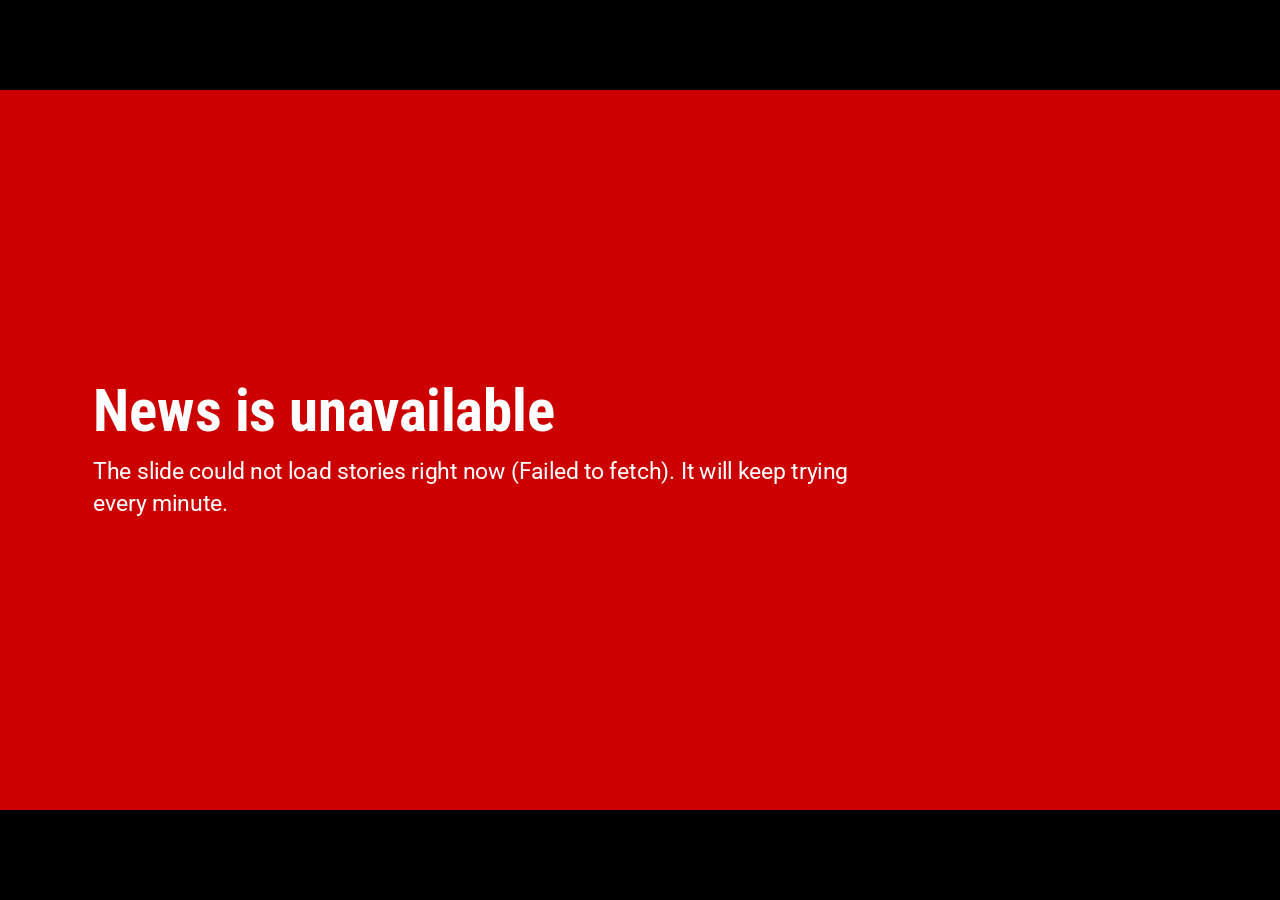
<file: index.html>
<!DOCTYPE html>
<html lang="en">
<head>
<meta charset="utf-8">
<title>NC State News Slide</title>
<meta name="viewport" content="width=1920, initial-scale=1">
<meta name="robots" content="noindex, nofollow">
<meta name="description" content="Digital signage slide showing the latest news from an NC State University department website.">

<!-- Brand faces are self-hosted. A billboard player that boots before the
     network settles must never fall back to a system font mid-rotation. -->
<link rel="preload" href="assets/fonts/roboto-condensed-latin.woff2" as="font" type="font/woff2" crossorigin>
<link rel="preload" href="assets/fonts/roboto-latin.woff2" as="font" type="font/woff2" crossorigin>
<link rel="stylesheet" href="assets/fonts.css">
<link rel="stylesheet" href="assets/slide.css">
</head>
<body>

<!--
  The stage is always 1920x1080. slide.js scales it to whatever the player's
  viewport happens to be, so the same URL is safe on a 4K panel or a preview
  window without any layout reflow.
-->
<div id="stage" class="stage" aria-live="polite">

  <div class="rule-top" aria-hidden="true"></div>

  <div id="deck" class="deck"><!-- slides injected here --></div>

  <footer class="footer">
    <div id="progress" class="progress" aria-hidden="true"></div>
    <div class="footer-inner">
      <span id="footerSource" class="footer-source">NC State University</span>
      <nav id="dots" class="dots" aria-label="Story position"></nav>
    </div>
  </footer>

</div>

<template id="slideTemplate">
  <article class="slide">
    <div class="media">
      <img class="media-img" alt="" decoding="async">
      <div class="media-fallback" aria-hidden="true"><span>Think and Do</span></div>
    </div>
    <div class="panel">
      <div class="panel-inner">
        <span class="accent" aria-hidden="true"></span>
        <p class="eyebrow"></p>
        <h1 class="headline"></h1>
        <p class="date"></p>
        <p class="abstract"></p>
      </div>
    </div>
  </article>
</template>

<script src="assets/fit.js"></script>
<script src="assets/slide.js"></script>
</body>
</html>
</file>
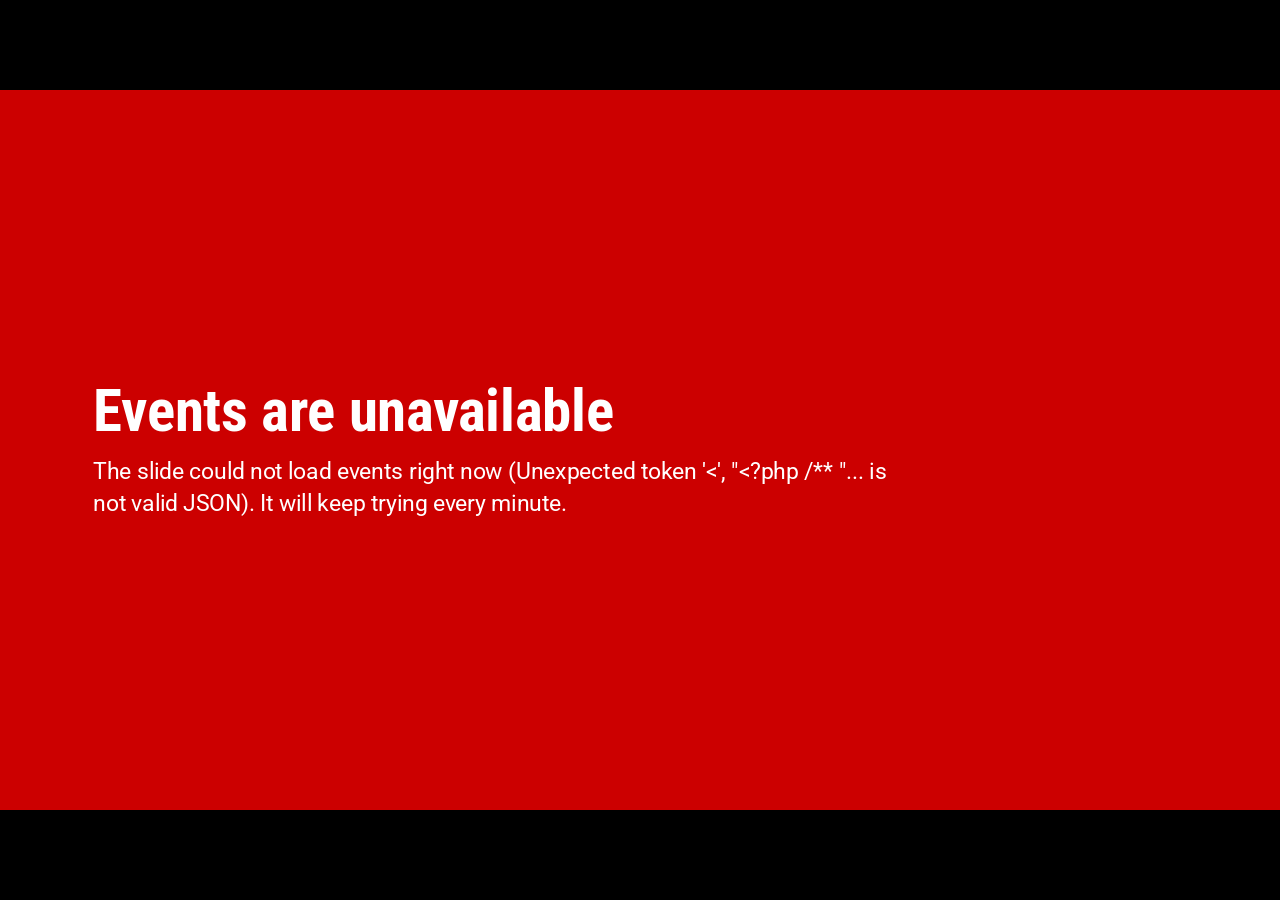
<file: department-events.html>
<!DOCTYPE html>
<html lang="en">
<head>
<meta charset="utf-8">
<title>NC State Department Events Slide</title>
<meta name="viewport" content="width=1920, initial-scale=1">
<meta name="robots" content="noindex, nofollow">
<meta name="description" content="Digital signage slide showing upcoming events from an NC State department calendar.">

<link rel="preload" href="assets/fonts/roboto-condensed-latin.woff2" as="font" type="font/woff2" crossorigin>
<link rel="preload" href="assets/fonts/roboto-latin.woff2" as="font" type="font/woff2" crossorigin>
<link rel="stylesheet" href="assets/fonts.css">
<link rel="stylesheet" href="assets/slide.css">
<link rel="stylesheet" href="assets/events.css">
</head>
<body>

<div id="stage" class="stage ev-stage department-events" data-events-endpoint="api/department-events.php" aria-live="polite">

  <div class="rule-top" aria-hidden="true"></div>

  <header class="ev-header">
    <div>
      <p id="evEyebrow" class="ev-eyebrow">NC State Computer Science</p>
      <h1 id="evTitle" class="ev-title">Upcoming Events</h1>
    </div>
    <p id="evWindow" class="ev-window"></p>
  </header>

  <div id="evList" class="ev-list"><!-- rows injected here --></div>

  <footer class="footer">
    <div class="footer-inner">
      <span id="evSource" class="footer-source">Events from the NC State Computer Science calendar</span>
      <span id="evCount" class="footer-source"></span>
    </div>
  </footer>

</div>

<template id="evRowTemplate">
  <article class="ev-row">
    <div class="ev-chip">
      <span class="ev-chip-month"></span>
      <span class="ev-chip-day"></span>
    </div>
    <div class="ev-body">
      <h2 class="ev-name"></h2>
      <p class="ev-meta"></p>
    </div>
    <p class="ev-type"></p>
  </article>
</template>

<script src="assets/events.js"></script>
</body>
</html>
</file>
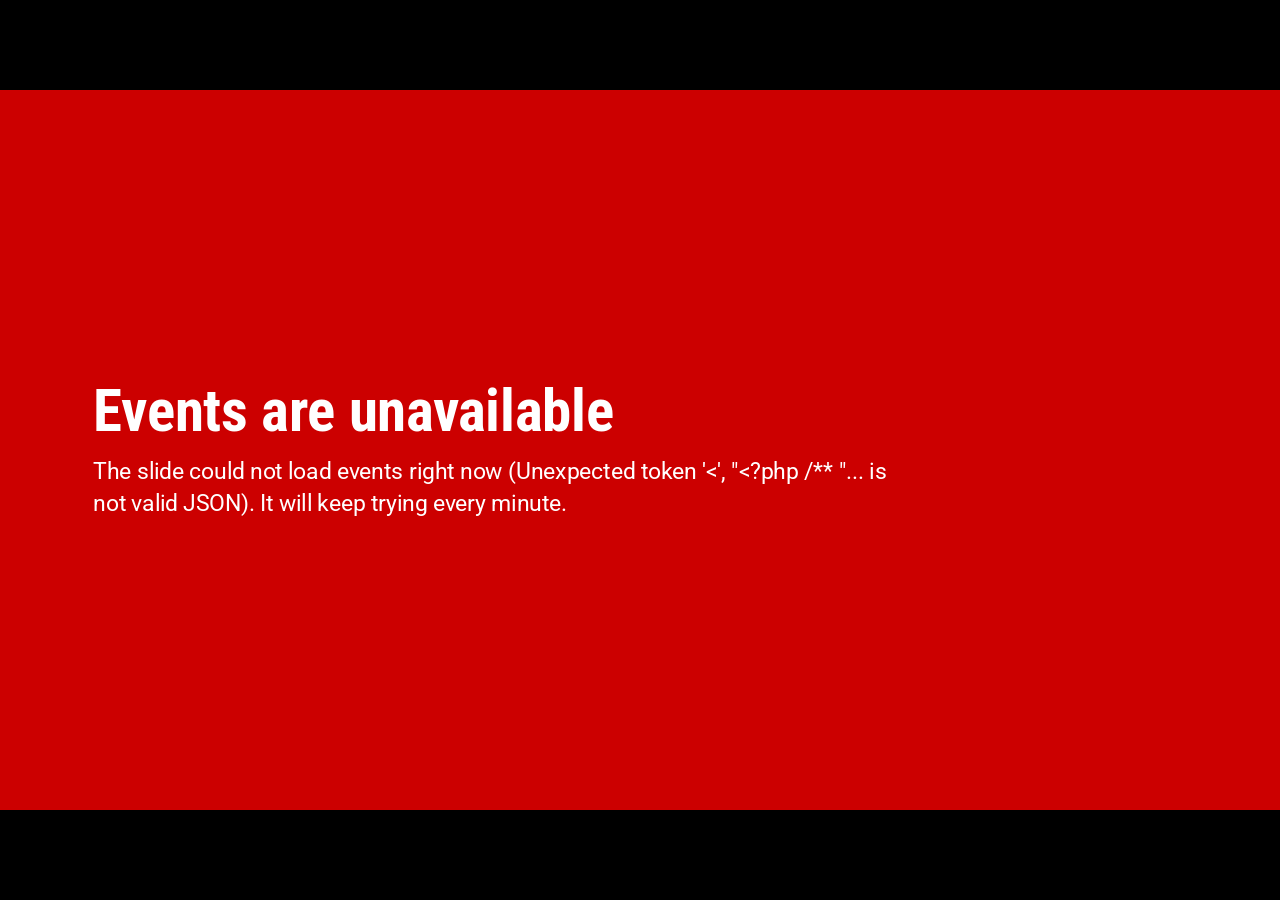
<file: events-cycle.html>
<!DOCTYPE html>
<html lang="en">
<head>
<meta charset="utf-8">
<title>NC State Events Slide (Cycling)</title>
<meta name="viewport" content="width=1920, initial-scale=1">
<meta name="robots" content="noindex, nofollow">
<meta name="description" content="Digital signage slide cycling through upcoming events on NC State University's Centennial Campus, one at a time with a featured photo and description.">

<link rel="preload" href="assets/fonts/roboto-condensed-latin.woff2" as="font" type="font/woff2" crossorigin>
<link rel="preload" href="assets/fonts/roboto-latin.woff2" as="font" type="font/woff2" crossorigin>
<link rel="stylesheet" href="assets/fonts.css">
<!-- Reuses the news slide's stage/media/panel styling as-is: same canvas,
     same crossfade and Ken Burns treatment, same footer and dot pattern.
     Nothing here is events-specific, so no separate stylesheet is needed. -->
<link rel="stylesheet" href="assets/slide.css">
</head>
<body>

<div id="stage" class="stage" aria-live="polite">

  <div class="rule-top" aria-hidden="true"></div>

  <div id="deck" class="deck"><!-- slides injected here --></div>

  <footer class="footer">
    <div id="progress" class="progress" aria-hidden="true"></div>
    <div class="footer-inner">
      <span id="footerSource" class="footer-source">More at calendar.ncsu.edu</span>
      <nav id="dots" class="dots" aria-label="Event position"></nav>
    </div>
  </footer>

</div>

<template id="slideTemplate">
  <article class="slide">
    <div class="media">
      <img class="media-img" alt="" decoding="async">
      <div class="media-fallback" aria-hidden="true"><span>NC State</span></div>
    </div>
    <div class="panel">
      <div class="panel-inner">
        <span class="accent" aria-hidden="true"></span>
        <p class="eyebrow"></p>
        <h1 class="headline"></h1>
        <p class="date"></p>
        <p class="abstract"></p>
      </div>
    </div>
  </article>
</template>

<script src="assets/fit.js"></script>
<script src="assets/events-cycle.js"></script>
</body>
</html>
</file>
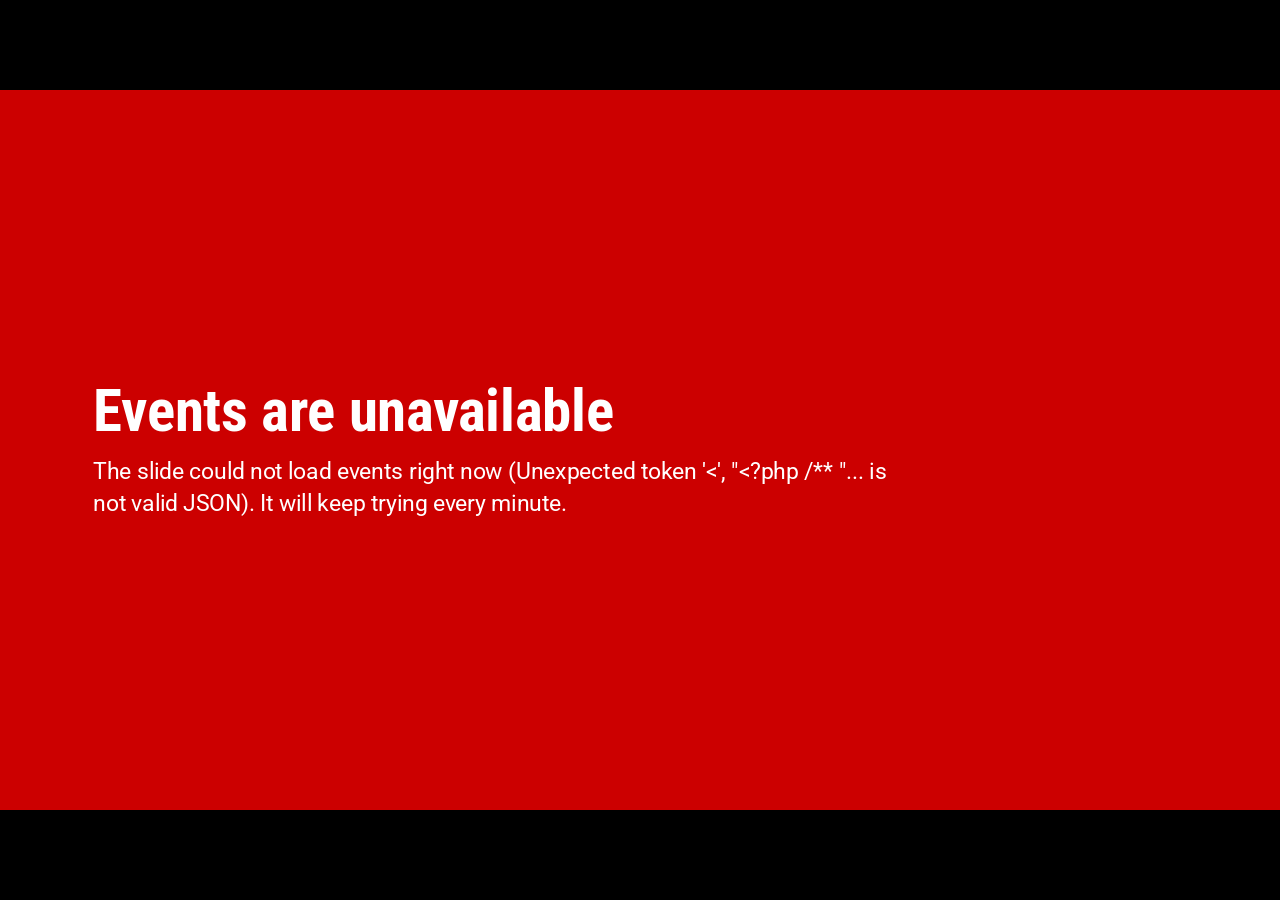
<file: events.html>
<!DOCTYPE html>
<html lang="en">
<head>
<meta charset="utf-8">
<title>NC State Events Slide</title>
<meta name="viewport" content="width=1920, initial-scale=1">
<meta name="robots" content="noindex, nofollow">
<meta name="description" content="Digital signage slide showing upcoming events on NC State University's Centennial Campus.">

<link rel="preload" href="assets/fonts/roboto-condensed-latin.woff2" as="font" type="font/woff2" crossorigin>
<link rel="preload" href="assets/fonts/roboto-latin.woff2" as="font" type="font/woff2" crossorigin>
<link rel="stylesheet" href="assets/fonts.css">
<link rel="stylesheet" href="assets/slide.css">
<link rel="stylesheet" href="assets/events.css">
</head>
<body>

<div id="stage" class="stage ev-stage" aria-live="polite">

  <div class="rule-top" aria-hidden="true"></div>

  <header class="ev-header">
    <div>
      <p id="evEyebrow" class="ev-eyebrow">NC State University</p>
      <h1 id="evTitle" class="ev-title">Upcoming on Centennial Campus</h1>
    </div>
    <p id="evWindow" class="ev-window"></p>
  </header>

  <div id="evList" class="ev-list"><!-- rows injected here --></div>

  <footer class="footer">
    <div class="footer-inner">
      <span class="footer-source">More at calendar.ncsu.edu</span>
      <span id="evCount" class="footer-source"></span>
    </div>
  </footer>

</div>

<template id="evRowTemplate">
  <article class="ev-row">
    <div class="ev-chip">
      <span class="ev-chip-month"></span>
      <span class="ev-chip-day"></span>
    </div>
    <div class="ev-body">
      <h2 class="ev-name"></h2>
      <p class="ev-meta"></p>
    </div>
    <p class="ev-type"></p>
  </article>
</template>

<script src="assets/events.js"></script>
</body>
</html>
</file>
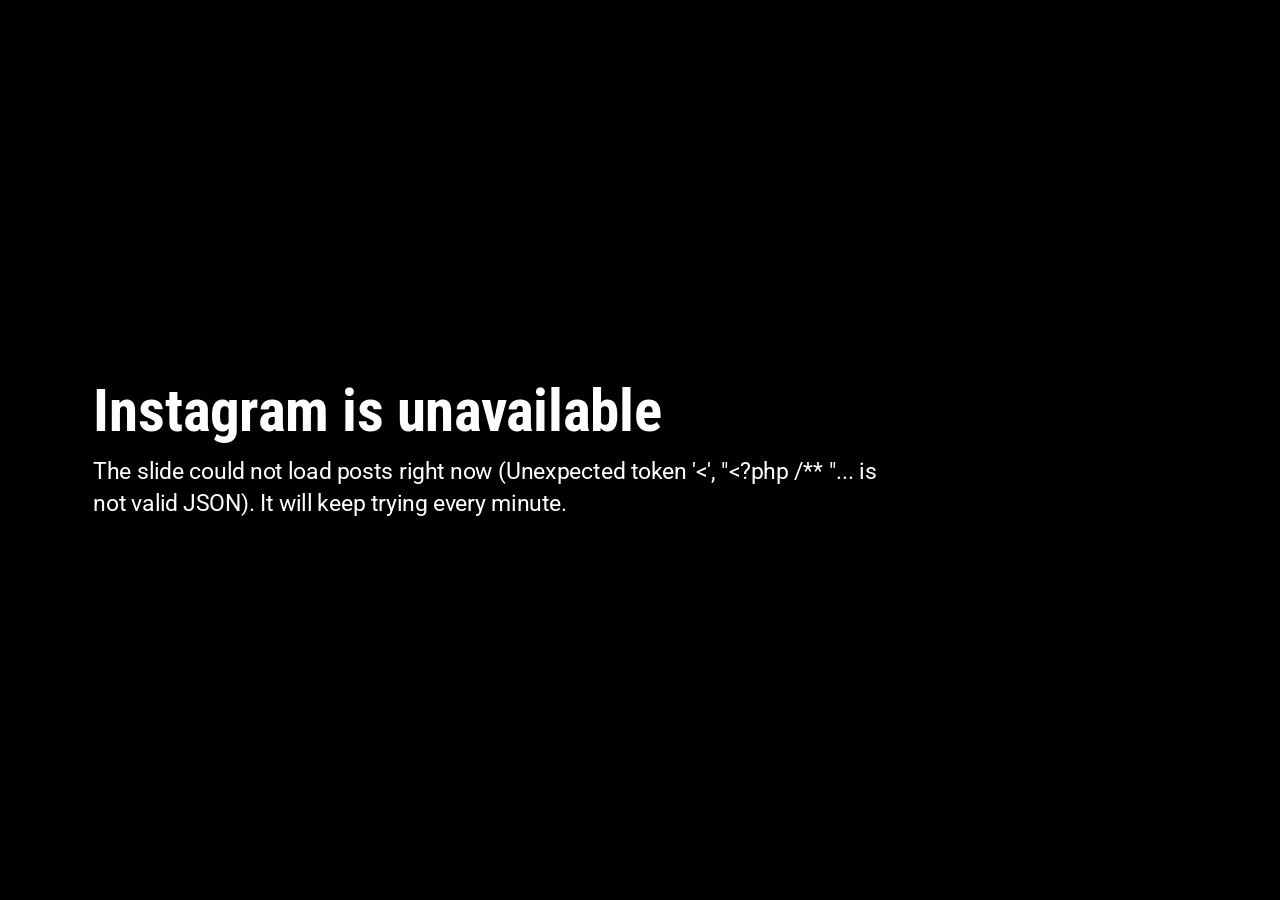
<file: instagram.html>
<!DOCTYPE html>
<html lang="en">
<head>
<meta charset="utf-8">
<title>NC State Instagram Slide</title>
<meta name="viewport" content="width=1920, initial-scale=1">
<meta name="robots" content="noindex, nofollow">
<meta name="description" content="Digital signage slide showing recent Instagram posts from an NC State University department account.">

<link rel="preload" href="assets/fonts/roboto-condensed-latin.woff2" as="font" type="font/woff2" crossorigin>
<link rel="preload" href="assets/fonts/roboto-latin.woff2" as="font" type="font/woff2" crossorigin>
<link rel="stylesheet" href="assets/fonts.css">
<link rel="stylesheet" href="assets/slide.css">
<link rel="stylesheet" href="assets/instagram.css">
</head>
<body>

<div id="stage" class="stage ig-stage" aria-live="polite">

  <header class="ig-header">
    <div>
      <p id="igEyebrow" class="ig-eyebrow">NC State University</p>
      <h1 id="igHandle" class="ig-handle">@ncstate</h1>
    </div>
    <p class="ig-kicker">Latest on Instagram</p>
  </header>

  <div id="igGrid" class="ig-grid"><!-- cards injected here --></div>

  <footer class="ig-footer">
    <span id="igFollow" class="ig-follow">Follow along at instagram.com/ncstate</span>
  </footer>

</div>

<template id="igCardTemplate">
  <article class="ig-card">
    <div class="ig-photo">
      <img class="ig-img" alt="" decoding="async">
    </div>
    <div class="ig-meta">
      <p class="ig-caption"></p>
      <p class="ig-date"></p>
    </div>
  </article>
</template>

<script src="assets/instagram.js"></script>
</body>
</html>
</file>
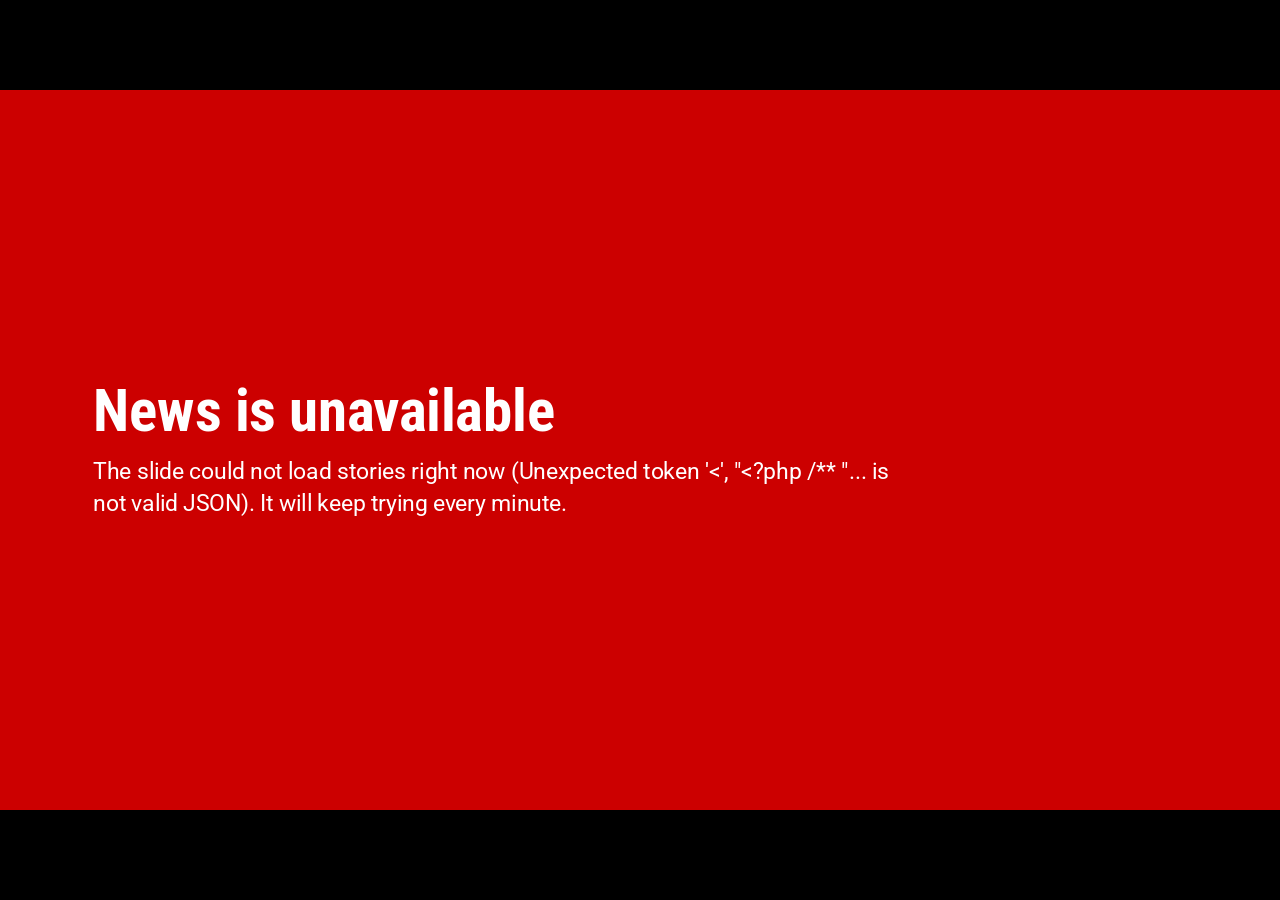
<file: loop.html>
<!DOCTYPE html>
<html lang="en">
<head>
<meta charset="utf-8">
<title>NC State News and Instagram Loop</title>
<meta name="viewport" content="width=1920, initial-scale=1">
<meta name="robots" content="noindex, nofollow">
<meta name="description" content="Digital signage loop that cycles a department's latest news stories with its Instagram wall shown between them.">

<link rel="preload" href="assets/fonts/roboto-condensed-latin.woff2" as="font" type="font/woff2" crossorigin>
<link rel="preload" href="assets/fonts/roboto-latin.woff2" as="font" type="font/woff2" crossorigin>
<link rel="stylesheet" href="assets/fonts.css">
<link rel="stylesheet" href="assets/slide.css">
<link rel="stylesheet" href="assets/instagram.css">
<link rel="stylesheet" href="assets/loop.css">
</head>
<body>

<!--
  The news slide's stage, with the Instagram wall layered over it as one more
  slide. loop.js decides which is showing; the news deck underneath keeps its
  own red rules, footer and dots exactly as index.html does.
-->
<div id="stage" class="stage" aria-live="polite">

  <div class="rule-top" aria-hidden="true"></div>

  <div id="deck" class="deck"><!-- news slides injected here --></div>

  <footer class="footer">
    <div id="progress" class="progress" aria-hidden="true"></div>
    <div class="footer-inner">
      <span id="footerSource" class="footer-source">NC State University</span>
      <nav id="dots" class="dots" aria-label="Story position"></nav>
    </div>
  </footer>

  <section id="igSlide" class="ig-slide" aria-label="Recent Instagram posts">
    <header class="ig-header">
      <div>
        <p id="igEyebrow" class="ig-eyebrow">NC State University</p>
        <h1 id="igHandle" class="ig-handle">@ncstate</h1>
      </div>
      <p class="ig-kicker">Latest on Instagram</p>
    </header>

    <div id="igGrid" class="ig-grid"><!-- cards injected here --></div>

    <footer class="ig-footer">
      <span id="igFollow" class="ig-follow">Follow along at instagram.com/ncstate</span>
    </footer>
  </section>

</div>

<template id="slideTemplate">
  <article class="slide">
    <div class="media">
      <img class="media-img" alt="" decoding="async">
      <div class="media-fallback" aria-hidden="true"><span>Think and Do</span></div>
    </div>
    <div class="panel">
      <div class="panel-inner">
        <span class="accent" aria-hidden="true"></span>
        <p class="eyebrow"></p>
        <h1 class="headline"></h1>
        <p class="date"></p>
        <p class="abstract"></p>
      </div>
    </div>
  </article>
</template>

<template id="igCardTemplate">
  <article class="ig-card">
    <div class="ig-photo">
      <img class="ig-img" alt="" decoding="async">
    </div>
    <div class="ig-meta">
      <p class="ig-caption"></p>
      <p class="ig-date"></p>
    </div>
  </article>
</template>

<script src="assets/fit.js"></script>
<script src="assets/loop.js"></script>
</body>
</html>
</file>
<file: assets/fonts.css>
/* Self-hosted brand typefaces: Roboto, Roboto Condensed, Roboto Slab.
   SIL Open Font License 1.1, retrieved from Google Fonts.
   A signage player should not have to reach an outside CDN at boot, so the
   faces ship with the repo. Latin and Latin Extended subsets only.
   Roboto and Roboto Condensed are variable files covering every weight;
   Roboto Slab is a single 400 weight, which is all the brand asks of it. */

@font-face {
  font-family: 'Roboto';
  font-style: normal;
  font-weight: 100 900;
  font-display: swap;
  src: url('fonts/roboto-latin-ext.woff2') format('woff2');
  unicode-range: U+0100-02BA, U+02BD-02C5, U+02C7-02CC, U+02CE-02D7, U+02DD-02FF, U+0304, U+0308, U+0329, U+1D00-1DBF, U+1E00-1E9F, U+1EF2-1EFF, U+2020, U+20A0-20AB, U+20AD-20C0, U+2113, U+2C60-2C7F, U+A720-A7FF;
}

@font-face {
  font-family: 'Roboto';
  font-style: normal;
  font-weight: 100 900;
  font-display: swap;
  src: url('fonts/roboto-latin.woff2') format('woff2');
  unicode-range: U+0000-00FF, U+0131, U+0152-0153, U+02BB-02BC, U+02C6, U+02DA, U+02DC, U+0304, U+0308, U+0329, U+2000-206F, U+20AC, U+2122, U+2191, U+2193, U+2212, U+2215, U+FEFF, U+FFFD;
}

@font-face {
  font-family: 'Roboto Condensed';
  font-style: normal;
  font-weight: 100 900;
  font-display: swap;
  src: url('fonts/roboto-condensed-latin-ext.woff2') format('woff2');
  unicode-range: U+0100-02BA, U+02BD-02C5, U+02C7-02CC, U+02CE-02D7, U+02DD-02FF, U+0304, U+0308, U+0329, U+1D00-1DBF, U+1E00-1E9F, U+1EF2-1EFF, U+2020, U+20A0-20AB, U+20AD-20C0, U+2113, U+2C60-2C7F, U+A720-A7FF;
}

@font-face {
  font-family: 'Roboto Condensed';
  font-style: normal;
  font-weight: 100 900;
  font-display: swap;
  src: url('fonts/roboto-condensed-latin.woff2') format('woff2');
  unicode-range: U+0000-00FF, U+0131, U+0152-0153, U+02BB-02BC, U+02C6, U+02DA, U+02DC, U+0304, U+0308, U+0329, U+2000-206F, U+20AC, U+2122, U+2191, U+2193, U+2212, U+2215, U+FEFF, U+FFFD;
}

@font-face {
  font-family: 'Roboto Slab';
  font-style: normal;
  font-weight: 400;
  font-display: swap;
  src: url('fonts/roboto-slab-latin-ext.woff2') format('woff2');
  unicode-range: U+0100-02BA, U+02BD-02C5, U+02C7-02CC, U+02CE-02D7, U+02DD-02FF, U+0304, U+0308, U+0329, U+1D00-1DBF, U+1E00-1E9F, U+1EF2-1EFF, U+2020, U+20A0-20AB, U+20AD-20C0, U+2113, U+2C60-2C7F, U+A720-A7FF;
}

@font-face {
  font-family: 'Roboto Slab';
  font-style: normal;
  font-weight: 400;
  font-display: swap;
  src: url('fonts/roboto-slab-latin.woff2') format('woff2');
  unicode-range: U+0000-00FF, U+0131, U+0152-0153, U+02BB-02BC, U+02C6, U+02DA, U+02DC, U+0304, U+0308, U+0329, U+2000-206F, U+20AC, U+2122, U+2191, U+2193, U+2212, U+2215, U+FEFF, U+FFFD;
}
</file>
<file: assets/slide.css>
/* ==========================================================================
   NC State Billboard News Slides
   Canvas: 1920 x 1080. All measurements below are in stage pixels; slide.js
   scales the whole stage to fit the player.

   Palette and type per brand.ncsu.edu:
     Wolfpack Red   #CC0000     Reynolds Red   #990000
     Wolfpack Black #000000     Grays          #333333 #4D4D4D #CCCCCC #F2F2F2
     Type: Roboto Condensed (headlines), Roboto (body), Roboto Slab (captions)
   ========================================================================== */

:root {
  --wolfpack-red: #CC0000;
  --reynolds-red: #990000;
  --black: #000000;
  --white: #FFFFFF;
  --gray-90: #333333;
  --gray-70: #4D4D4D;
  --gray-20: #CCCCCC;
  --gray-05: #F2F2F2;

  --media-width: 1000px;
  --rule-top: 14px;
  --footer-height: 86px;

  --bg: var(--white);
  --headline-color: var(--black);
  --body-color: var(--gray-90);
  --meta-color: var(--gray-70);
  --panel-bg: var(--white);
}

/*
 * --dept-accent is set per slide (not per stage) by slide.js /
 * events-cycle.js from config.php's per-department or per-event-type accent,
 * e.g. .slide { --dept-accent: #427E93 }. .eyebrow and .accent below read it
 * directly rather than through an intermediate variable: a custom property
 * inherits its *computed* value, so if .eyebrow's color instead read a
 * --eyebrow-color defined up at :root, the var(--dept-accent) inside it would
 * have already been resolved (to nothing, since :root has no --dept-accent)
 * before inheritance ever reached a .slide that sets one.
 */

/* Dark variant: ?theme=dark. Eyebrow stays white regardless of --dept-accent,
   because several palette colors do not clear WCAG AA on black at this size
   (see the contrast note in config.php). The accent bar still varies -- it is
   decorative, not text, so contrast against the black media panel does not
   apply the same way. */
.stage.theme-dark {
  --bg: var(--black);
  --panel-bg: var(--black);
  --headline-color: var(--white);
  --body-color: var(--gray-20);
  --meta-color: var(--gray-20);
}

* { box-sizing: border-box; }

html, body {
  margin: 0;
  padding: 0;
  height: 100%;
  background: #000;
  overflow: hidden;
  cursor: none;
}

.stage {
  position: absolute;
  top: 50%;
  left: 50%;
  width: 1920px;
  height: 1080px;
  transform-origin: 50% 50%;
  transform: translate(-50%, -50%);
  background: var(--bg);
  font-family: "Roboto", Arial, Helvetica, sans-serif;
  -webkit-font-smoothing: antialiased;
  overflow: hidden;
}

/* Start with red. */
.rule-top {
  position: absolute;
  inset: 0 0 auto 0;
  height: var(--rule-top);
  background: var(--wolfpack-red);
  z-index: 3;
}

.deck {
  position: absolute;
  top: var(--rule-top);
  left: 0;
  right: 0;
  bottom: var(--footer-height);
}

/* ------------------------------------------------------------------ slide */

.slide {
  position: absolute;
  inset: 0;
  display: grid;
  grid-template-columns: var(--media-width) 1fr;
  /*
   * minmax(0, 1fr), not the implicit `auto`. An auto row is sized to its
   * content, so an overlong headline stretched the row past the bottom of
   * the frame and, worse, inflated the panel height that assets/fit.js
   * measures to decide whether that headline fits: the longer the text, the
   * more room it appeared to have. Pinning the row to the slide breaks that
   * loop and keeps content off the footer.
   */
  grid-template-rows: minmax(0, 1fr);
  opacity: 0;
  transition: opacity 700ms ease-in-out;
  will-change: opacity;
}

.slide.is-active { opacity: 1; }

/* -------------------------------------------------------------- the photo */

.media {
  position: relative;
  overflow: hidden;
  background: var(--black);
}

.media-img {
  position: absolute;
  inset: 0;
  width: 100%;
  height: 100%;
  object-fit: cover;
  object-position: center 40%; /* favors faces in portrait-style news photos */
  transform: scale(1.0);
}

/* Slow push, on by default, disable with ?kenburns=0 */
.slide.is-active .media-img.kenburns {
  animation: kenburns var(--dwell, 12s) linear forwards;
}

@keyframes kenburns {
  from { transform: scale(1.0); }
  to   { transform: scale(1.06); }
}

@media (prefers-reduced-motion: reduce) {
  .slide.is-active .media-img.kenburns { animation: none; }
  .slide { transition: none; }
}

/* A whisper of shadow along the photo's bottom edge gives every image a
   finished base, whatever its content. Decorative only, so it sits under
   no text and affects no contrast requirement. */
.media::after {
  content: "";
  position: absolute;
  inset: auto 0 0 0;
  height: 180px;
  background: linear-gradient(to top, rgba(0, 0, 0, 0.28), transparent);
  pointer-events: none;
}

/* Shown only when a post has no featured image. The two brand reds in a
   soft diagonal read as intentional art rather than a missing photo. */
.media-fallback {
  position: absolute;
  inset: 0;
  display: none;
  align-items: center;
  justify-content: center;
  background: linear-gradient(135deg, var(--wolfpack-red) 0%, var(--wolfpack-red) 55%, var(--reynolds-red) 100%);
}

.media-fallback span {
  font-family: "Roboto Condensed", Arial, sans-serif;
  font-weight: 700;
  font-size: 92px;
  color: var(--white);
  letter-spacing: 0.01em;
}

.slide.no-image .media-img { display: none; }
.slide.no-image .media-fallback { display: flex; }

/* --------------------------------------------------------------- the text */

.panel {
  position: relative;
  background: var(--panel-bg);
  display: flex;
  align-items: center;
  padding: 64px 80px;
  min-width: 0;
  min-height: 0;   /* grid items default to min-content; let it be constrained */
}

/* The two panels are the same opaque color, so a plain cross-dissolve would
   show both headlines stacked on top of each other for most of a second.
   Instead the outgoing text fades quickly, the photos dissolve, then the new
   text arrives line by line: accent bar first, then eyebrow, headline, date
   and abstract, each rising into place a beat after the one before. The
   stagger is what makes the change of story feel composed rather than
   swapped. */
.panel-inner {
  width: 100%;
  min-width: 0;
}

.panel-inner > * {
  opacity: 0;
  transform: translateY(16px);
  transition: opacity 260ms ease-in, transform 260ms ease-in;
}

.slide.is-active .panel-inner > * {
  opacity: 1;
  transform: translateY(0);
  transition: opacity 420ms ease-out, transform 420ms cubic-bezier(0.22, 1, 0.36, 1);
}

.slide.is-active .panel-inner > :nth-child(1) { transition-delay: 380ms; }
.slide.is-active .panel-inner > :nth-child(2) { transition-delay: 460ms; }
.slide.is-active .panel-inner > :nth-child(3) { transition-delay: 540ms; }
.slide.is-active .panel-inner > :nth-child(4) { transition-delay: 620ms; }
.slide.is-active .panel-inner > :nth-child(5) { transition-delay: 700ms; }

@media (prefers-reduced-motion: reduce) {
  .panel-inner > *,
  .slide.is-active .panel-inner > * {
    transition: opacity 300ms ease;
    transform: none;
  }
}

/* The accent bar draws itself in left to right once its slide is up. */
.accent {
  display: block;
  width: 132px;
  height: 10px;
  background: var(--dept-accent, var(--wolfpack-red));
  margin-bottom: 26px;
  transform-origin: left center;
}

.slide.is-active .accent {
  animation: accent-draw 520ms cubic-bezier(0.22, 1, 0.36, 1) 380ms backwards;
}

@keyframes accent-draw {
  from { scale: 0 1; }
  to   { scale: 1 1; }
}

@media (prefers-reduced-motion: reduce) {
  .slide.is-active .accent { animation: none; }
}

/* Uppercase here is a label treatment, not body copy: ncsu.edu uses the same
   Roboto Condensed uppercase for its section labels. */
.eyebrow {
  margin: 0 0 20px;
  font-family: "Roboto Condensed", Arial, sans-serif;
  font-weight: 700;
  font-size: 28px;
  line-height: 1.2;
  letter-spacing: 0.08em;
  text-transform: uppercase;
  color: var(--dept-accent, var(--wolfpack-red));
  /* "Civil, Construction and Environmental Engineering" needs two lines at
     this size. Balanced, it splits evenly instead of leaving one word
     stranded on the second line. */
  text-wrap: balance;
}

.stage.theme-dark .eyebrow { color: var(--white); }

.headline {
  margin: 0 0 24px;
  font-family: "Roboto Condensed", Arial, sans-serif;
  font-weight: 700;
  font-size: 78px;      /* slide.js shrinks this to fit */
  line-height: 1.06;
  letter-spacing: -0.005em;
  color: var(--headline-color);
  overflow-wrap: break-word;
  text-wrap: balance;
  /* No `overflow: hidden` here on purpose. assets/fit.js sizes the type to
     the space available, so there is nothing to hide, and hiding it would
     shave the descenders off the last line (the tail of a "y" or "g" sits a
     few pixels below its line box). The fitter sets overflow itself in the
     one case where it has to trim. */
}

/* Roboto Slab is the brand's secondary face for captions and standalone
   facts, which is exactly what a dateline is. */
.date {
  margin: 0 0 28px;
  font-family: "Roboto Slab", Georgia, serif;
  font-weight: 400;
  font-size: 28px;
  line-height: 1.3;
  color: var(--meta-color);
}

.abstract {
  margin: 0;
  font-family: "Roboto", Arial, sans-serif;
  font-weight: 400;
  font-size: 33px;
  line-height: 1.45;
  color: var(--body-color);
  display: -webkit-box;
  -webkit-box-orient: vertical;
  -webkit-line-clamp: 5;
  line-clamp: 5;
  overflow: hidden;
}

/* ----------------------------------------------------------- footer / end */

/* End with red. */
.footer {
  position: absolute;
  inset: auto 0 0 0;
  height: var(--footer-height);
  background: var(--wolfpack-red);
  z-index: 3;
}

.progress {
  position: absolute;
  top: 0;
  left: 0;
  height: 7px;
  width: 0;
  background: var(--white);
}

.progress.run { animation: fill var(--dwell, 12s) linear forwards; }

@keyframes fill { from { width: 0; } to { width: 100%; } }

.footer-inner {
  height: 100%;
  padding: 0 80px 0 80px;
  display: flex;
  align-items: center;
  justify-content: space-between;
}

.footer-source {
  font-family: "Roboto Condensed", Arial, sans-serif;
  font-weight: 700;
  font-size: 32px;
  color: var(--white);
  letter-spacing: 0.01em;
}

.dots {
  display: flex;
  gap: 16px;
  align-items: center;
}

.dot {
  width: 16px;
  height: 16px;
  border-radius: 8px;
  background: rgba(255, 255, 255, 0.42);
  transition: width 360ms cubic-bezier(0.22, 1, 0.36, 1), background 360ms ease;
}

/* The active dot stretches into a short bar: easier to spot from across a
   lobby than a brightness change alone. */
.dot.is-active {
  width: 44px;
  background: var(--white);
}

@media (prefers-reduced-motion: reduce) {
  .dot { transition: none; }
}

/* ---------------------------------------------------------- status screen */

.status {
  position: absolute;
  inset: 0;
  display: flex;
  flex-direction: column;
  align-items: flex-start;
  justify-content: center;
  padding: 0 140px;
  background: var(--wolfpack-red);
  color: var(--white);
  z-index: 4;
}

.status h2 {
  margin: 0 0 20px;
  font-family: "Roboto Condensed", Arial, sans-serif;
  font-weight: 700;
  font-size: 88px;
  line-height: 1.05;
}

.status p {
  margin: 0;
  font-family: "Roboto", Arial, sans-serif;
  font-size: 34px;
  line-height: 1.4;
  max-width: 1200px;
}

.status[hidden] { display: none; }
</file>
<file: assets/events.css>
/* ==========================================================================
   NC State Billboard Events Slide
   Canvas: 1920 x 1080. Shares the stage scaling and font stack in slide.css.

   An agenda, not a gallery. Someone glancing at this from across a lobby wants
   to know what is on and when, so the date leads and the type is large enough
   to read at a distance. No photos: the calendar's images are mostly flyers,
   and six events with dates carry more than four events with pictures.
   ========================================================================== */

.ev-stage {
  background: var(--white);
  display: flex;
  flex-direction: column;
  /* Bottom padding clears the footer, which is positioned rather than in flow
     and would otherwise sit on top of the last row. */
  padding: calc(var(--rule-top) + 54px) 64px calc(var(--footer-height) + 14px);
}

/* ---------------------------------------------------------------- header */

.ev-header {
  display: flex;
  align-items: flex-end;
  justify-content: space-between;
  padding-bottom: 26px;
  border-bottom: 5px solid var(--wolfpack-red);
  flex: 0 0 auto;
}

/* Uppercase as a label treatment, matching the news slide's eyebrow. */
.ev-eyebrow {
  margin: 0 0 8px;
  font-family: "Roboto Condensed", Arial, sans-serif;
  font-weight: 700;
  font-size: 26px;
  line-height: 1.2;
  letter-spacing: 0.08em;
  text-transform: uppercase;
  color: var(--wolfpack-red);
}

.ev-title {
  margin: 0;
  font-family: "Roboto Condensed", Arial, sans-serif;
  font-weight: 700;
  font-size: 70px;
  line-height: 1;
  letter-spacing: -0.005em;
  color: var(--black);
}

.ev-window {
  margin: 0;
  font-family: "Roboto Slab", Georgia, serif;
  font-weight: 400;
  font-size: 28px;
  line-height: 1.2;
  color: var(--gray-70);
}

/* ------------------------------------------------------------------ list */

.ev-list {
  flex: 1 1 auto;
  display: flex;
  flex-direction: column;
  min-height: 0;
  overflow: hidden;
  padding: 6px 0 0;
}

/*
 * Rows divide the space they are given rather than each claiming a fixed
 * height. Four events and eight events then both fill the canvas evenly, and
 * nothing has to be retuned when the count changes.
 */
.ev-row {
  flex: 1 1 0;
  min-height: 0;
  overflow: hidden;
  display: grid;
  grid-template-columns: 118px 1fr max-content;
  gap: 30px;
  align-items: center;
  border-bottom: 2px solid var(--gray-20);
  opacity: 0;
  animation: row-in 420ms ease-out forwards;
}

.ev-row:last-child { border-bottom: 0; }

.ev-row:nth-child(1) { animation-delay: 0ms; }
.ev-row:nth-child(2) { animation-delay: 70ms; }
.ev-row:nth-child(3) { animation-delay: 140ms; }
.ev-row:nth-child(4) { animation-delay: 210ms; }
.ev-row:nth-child(5) { animation-delay: 280ms; }
.ev-row:nth-child(6) { animation-delay: 350ms; }
.ev-row:nth-child(7) { animation-delay: 420ms; }
.ev-row:nth-child(8) { animation-delay: 490ms; }

@keyframes row-in {
  from { opacity: 0; transform: translateY(10px); }
  to   { opacity: 1; transform: translateY(0); }
}

@media (prefers-reduced-motion: reduce) {
  .ev-row { animation: none; opacity: 1; }
}

/* --------------------------------------------------------------- the date */

.ev-chip {
  width: 118px;
  height: 96px;
  /* Set per row by events.js from config.php's events.type_colors, e.g.
     .ev-chip { --type-accent: #008473 }. Falls back to Wolfpack Red for
     event types with no configured color. */
  background: var(--type-accent, var(--wolfpack-red));
  color: var(--white);
  display: flex;
  flex-direction: column;
  align-items: center;
  justify-content: center;
  line-height: 1;
}

/* A second event on the same day repeats no date. The chip keeps its space so
   the titles stay aligned, which is the whole point of the column. */
.ev-row.same-day .ev-chip { visibility: hidden; }

.ev-chip-month {
  font-family: "Roboto Condensed", Arial, sans-serif;
  font-weight: 400;
  font-size: 26px;
  margin-bottom: 6px;
}

.ev-chip-day {
  font-family: "Roboto Condensed", Arial, sans-serif;
  font-weight: 700;
  font-size: 52px;
}

/* --------------------------------------------------------------- the event */

.ev-body { min-width: 0; }

.ev-name {
  margin: 0 0 10px;
  font-family: "Roboto Condensed", Arial, sans-serif;
  font-weight: 700;
  font-size: 44px;
  line-height: 1.1;
  color: var(--black);
  display: -webkit-box;
  -webkit-box-orient: vertical;
  -webkit-line-clamp: 2;
  line-clamp: 2;
  overflow: hidden;
}

.ev-meta {
  margin: 0;
  font-family: "Roboto", Arial, sans-serif;
  font-weight: 400;
  font-size: 28px;
  line-height: 1.3;
  color: var(--gray-70);
  white-space: nowrap;
  overflow: hidden;
  text-overflow: ellipsis;
}

.ev-meta .ev-time {
  font-weight: 500;
  color: var(--gray-90);
}

.ev-meta .ev-sep { color: var(--gray-20); padding: 0 10px; }

/*
 * Event type, set in the type's accent color so the colored date chips read
 * as a system rather than decoration. Hidden (by events.js leaving it empty)
 * when Localist reports no type for an event.
 */
.ev-type {
  margin: 0;
  font-family: "Roboto Condensed", Arial, sans-serif;
  font-weight: 700;
  font-size: 24px;
  line-height: 1.2;
  letter-spacing: 0.08em;
  text-transform: uppercase;
  white-space: nowrap;
  color: var(--type-accent, var(--wolfpack-red));
}

/* --------------------------------------------------------- status screen */

.ev-stage .status { background: var(--wolfpack-red); }
</file>
<file: assets/instagram.css>
/* ==========================================================================
   NC State Billboard Instagram Slide
   Canvas: 1920 x 1080. Shares the stage scaling and font stack in slide.css.

   Instagram posts are square, so the news slide's split layout does not apply.
   Four white cards on a Wolfpack Red field reads as a social wall from across
   a lobby and keeps the brand's core color dominant.
   ========================================================================== */

.ig-stage {
  background: var(--wolfpack-red);
  display: flex;
  flex-direction: column;
  padding: 56px 56px 44px;
}

/* ---------------------------------------------------------------- header */

.ig-header {
  display: flex;
  align-items: flex-end;
  justify-content: space-between;
  padding-bottom: 24px;
  border-bottom: 4px solid rgba(255, 255, 255, 0.35);
  flex: 0 0 auto;
}

.ig-eyebrow {
  margin: 0 0 6px;
  font-family: "Roboto Condensed", Arial, sans-serif;
  font-weight: 400;
  font-size: 32px;
  line-height: 1.2;
  color: rgba(255, 255, 255, 0.92);
}

.ig-handle {
  margin: 0;
  font-family: "Roboto Condensed", Arial, sans-serif;
  font-weight: 700;
  font-size: 76px;
  line-height: 1;
  letter-spacing: -0.005em;
  color: var(--white);
}

.ig-kicker {
  margin: 0;
  font-family: "Roboto Condensed", Arial, sans-serif;
  font-weight: 700;
  font-size: 34px;
  line-height: 1;
  color: var(--white);
}

/* ------------------------------------------------------------------ grid */

.ig-grid {
  flex: 1 1 auto;
  display: grid;
  grid-template-columns: repeat(4, 434px); /* instagram.js sizes to the post count */
  justify-content: center;
  gap: 26px;
  padding: 30px 0;
  min-height: 0;
}

.ig-card {
  background: var(--white);
  display: flex;
  flex-direction: column;
  overflow: hidden;
  opacity: 0;
  animation: card-in 500ms ease-out forwards;
}

/* A gentle stagger so the wall does not snap into place all at once. */
.ig-card:nth-child(1) { animation-delay: 0ms; }
.ig-card:nth-child(2) { animation-delay: 110ms; }
.ig-card:nth-child(3) { animation-delay: 220ms; }
.ig-card:nth-child(4) { animation-delay: 330ms; }
.ig-card:nth-child(5) { animation-delay: 440ms; }
.ig-card:nth-child(6) { animation-delay: 550ms; }

@keyframes card-in {
  from { opacity: 0; transform: translateY(14px); }
  to   { opacity: 1; transform: translateY(0); }
}

@media (prefers-reduced-motion: reduce) {
  .ig-card { animation: none; opacity: 1; }
}

.ig-photo {
  position: relative;
  width: 100%;
  aspect-ratio: 1 / 1;
  background: var(--gray-05);
  overflow: hidden;
  flex: 0 0 auto;
}

.ig-img {
  width: 100%;
  height: 100%;
  object-fit: cover;
  display: block;
}

.ig-meta {
  flex: 1 1 auto;
  padding: 24px 26px 22px;
  display: flex;
  flex-direction: column;
  min-height: 0;
}

.ig-caption {
  margin: 0 0 auto;
  font-family: "Roboto", Arial, sans-serif;
  font-weight: 400;
  font-size: 22px;
  line-height: 1.42;
  color: var(--gray-90);
  display: -webkit-box;
  -webkit-box-orient: vertical;
  -webkit-line-clamp: 5;
  line-clamp: 5;
  overflow: hidden;
}

.ig-date {
  margin: 18px 0 0;
  font-family: "Roboto Slab", Georgia, serif;
  font-weight: 400;
  font-size: 20px;
  line-height: 1.2;
  color: var(--gray-70);
  flex: 0 0 auto;
}

/* ---------------------------------------------------------------- footer */

.ig-footer {
  flex: 0 0 auto;
  border-top: 4px solid rgba(255, 255, 255, 0.35);
  padding-top: 22px;
}

.ig-follow {
  font-family: "Roboto Condensed", Arial, sans-serif;
  font-weight: 700;
  font-size: 32px;
  color: var(--white);
  letter-spacing: 0.01em;
}

/* --------------------------------------------------------- status screen */

/* The shared .status card is already Wolfpack Red, which would vanish against
   this slide. Give it a dark field so a failure still reads as a failure. */
.ig-stage .status {
  background: var(--black);
}
</file>
<file: assets/loop.css>
/* ==========================================================================
   NC State Billboard News and Instagram Loop
   Layers the Instagram wall (instagram.css) over the news stage (slide.css)
   as one more slide in the rotation. Only the differences live here.
   ========================================================================== */

/* The Instagram wall covers the whole stage, red rules and footer included,
   so it reads as its own slide rather than a panel inside the news layout. */
.ig-slide {
  position: absolute;
  inset: 0;
  z-index: 5;
  background: var(--wolfpack-red);
  display: flex;
  flex-direction: column;
  padding: 56px 56px 44px;
  opacity: 0;
  visibility: hidden;
  transition: opacity 700ms ease-in-out, visibility 0s linear 700ms;
}

.ig-slide.is-active {
  opacity: 1;
  visibility: visible;
  transition: opacity 700ms ease-in-out, visibility 0s linear 0s;
}

/* instagram.css plays the card stagger once, when the cards are inserted.
   Here the wall comes back several times a loop, so the stagger is tied to
   the slide becoming active instead. Changing animation-name restarts it;
   the per-card delays from instagram.css still apply. */
.ig-slide .ig-card { animation-name: none; }
.ig-slide.is-active .ig-card { animation-name: card-in; }

@media (prefers-reduced-motion: reduce) {
  .ig-slide,
  .ig-slide.is-active { transition: none; }
  .ig-slide.is-active .ig-card { animation: none; opacity: 1; }
}
</file>
